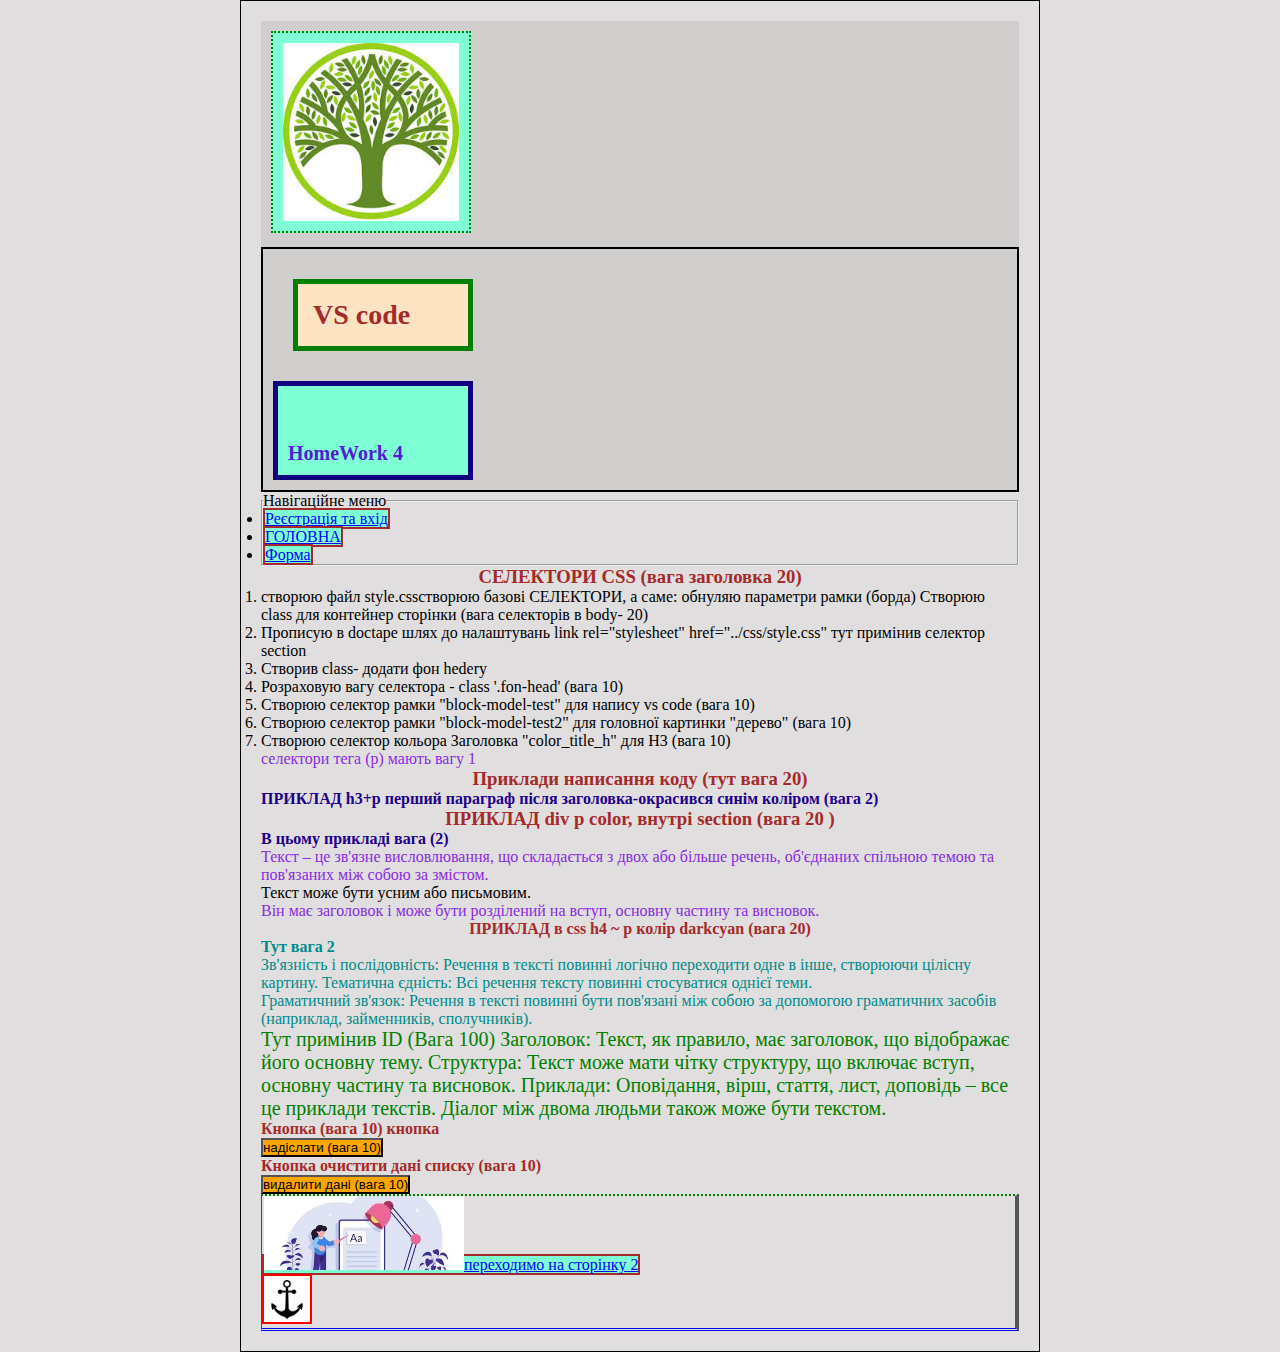
<file: index.html>
<!DOCTYPE html>
<html lang="uk">
<head>
    <meta charset="UTF-8">
    <meta name="viewport" content="width=device-width, initial-scale=1.0">
    <title>Lesson 4</title>
     <link rel="stylesheet" href="../css/style.css">
</head>
<body class="fon-head container">  
    <header class="fon-head">
        <img class="border-indiv_logo_tree block-model-test2" src="images/logotip_tree.jpg" alt="logo tree">
<div class="border-standart">
    <h1 class="color_title_h block-model-test">VS code</h1>
    <h3 class="block-model-test2"><br><br>HomeWork 4</h3>
</div>
</header>

<div>
 <form> <!-- додав form - так як використовую fielsed -->
 <fieldset>
 <legend> Навігаційне меню</legend>
 <nav>
  <ul>
    <li> <a title="До реєстрації" href="pages/regisration.html" target="_blank">Реєстрація та вхід</a> 
    </li> 
    <li> <a title="головна" href="index.html">ГОЛОВНА</a>
    </li>
    <li> <a title="для створення форми" href="pages/form.html">Форма</a>
    </li>
  </ul>
 </nav>
 </fieldset>
 </form> 
</div>
<main>
<div>
  <h3 class="color_title_h text_nav">СЕЛЕКТОРИ CSS (вага заголовка 20)</h3>
 <ol>
  <li>створюю файл style.cssстворюю базові СЕЛЕКТОРИ, а саме:
      обнуляю параметри рамки (борда)
      Cтворюю class для контейнер сторінки (вага селекторів в body- 20)
   </li>
   <li>Прописую в doctape шлях до налаштувань link rel="stylesheet" href="../css/style.css" тут примінив селектор section</li>
   <li>Створив class- додати фон hedery</li>
   <li>Розраховую вагу селектора - class '.fon-head' (вага 10)</li>
   <li>Створюю селектор рамки "block-model-test" для напису vs code (вага 10)</li>
    <li>Створюю селектор рамки "block-model-test2" для головної картинки "дерево" (вага 10)</li>
    <li>Створюю селектор кольора Заголовка "color_title_h" для Н3 (вага 10)
    </li>
 </ol>
 <p> селектори тега (p) мають вагу 1</p>
</div>
<div class="textarea">
  <h3 class="color_title_h text_nav">Приклади написання коду (тут вага 20)</h3>
<p><b>ПРИКЛАД h3+p перший параграф після заголовка-окрасився синім коліром (вага 2)</b></p>
</div>
<div>
  <h3 class="color_title_h text_nav">ПРИКЛАД div p color, внутрі section (вага 20 )</h3>
<p><b>В цьому прикладі вага (2)</b></p> <p> Текст – це зв'язне висловлювання, що складається з двох або більше речень, об'єднаних спільною темою та пов'язаних між собою за змістом.</p> Текст може бути усним або письмовим. <p>Він має заголовок і може бути розділений на вступ, основну частину та висновок.</p>
</div>
    <div>
      <h4 class="color_title_h text_nav">ПРИКЛАД  в css h4 ~ p колір darkcyan (вага 20)</h4>
      <p><b>Тут вага 2</b></p>
<p>Зв'язність і послідовність:
Речення в тексті повинні логічно переходити одне в інше, створюючи цілісну картину.
Тематична єдність:
Всі речення тексту повинні стосуватися однієї теми.</p>
<p>Граматичний зв'язок:
Речення в тексті повинні бути пов'язані між собою за допомогою граматичних засобів (наприклад, займенників, сполучників).</p>
<p id=paragraf> Тут примінив ID (Вага 100) Заголовок:
Текст, як правило, має заголовок, що відображає його основну тему.
Структура:
Текст може мати чітку структуру, що включає вступ, основну частину та висновок. 
Приклади:
Оповідання, вірш, стаття, лист, доповідь – все це приклади текстів.
Діалог між двома людьми також може бути текстом. </p>
    </div>
    <div>
<h4 class="color_title_h">Кнопка (вага 10) кнопка</h4>
   <div>
    <button class="button1" type="submit">надіслати (вага 10) </button>
   </div>
<h4 class="color_title_h">Кнопка очистити дані списку (вага 10)</h4>
<div>
     <button class="button1" type="reset"> видалити дані (вага 10)</button>
</div>
    </div>
</main> 

<footer class="border-indiv_1">
 <div>
       <a title="перехід на сторінку 2" href="pages/form.html"><img src="images/picture_lesson.jpeg" id="images_lesson" alt="приклад картинки переходу" width="200">переходимо на сторінку 2</a>

  </div>
<div>
    <a title="open picture" href="/images/yakir.png" target="_blank"><img src="/images/yakir.png" id="yakir" alt="якір" width="50"></a>
</div>
</footer>

</body>
</html>


<!-- <button>CLICK</button> -->
<!-- <button> <img src="images/якір.png"id="якір"alt="якір" width="20"></button> -->
<!-- <div>   
<button>CLICK</button> приклади кнопки
<button>NOT CLICK</button>
</div> -->
</file>
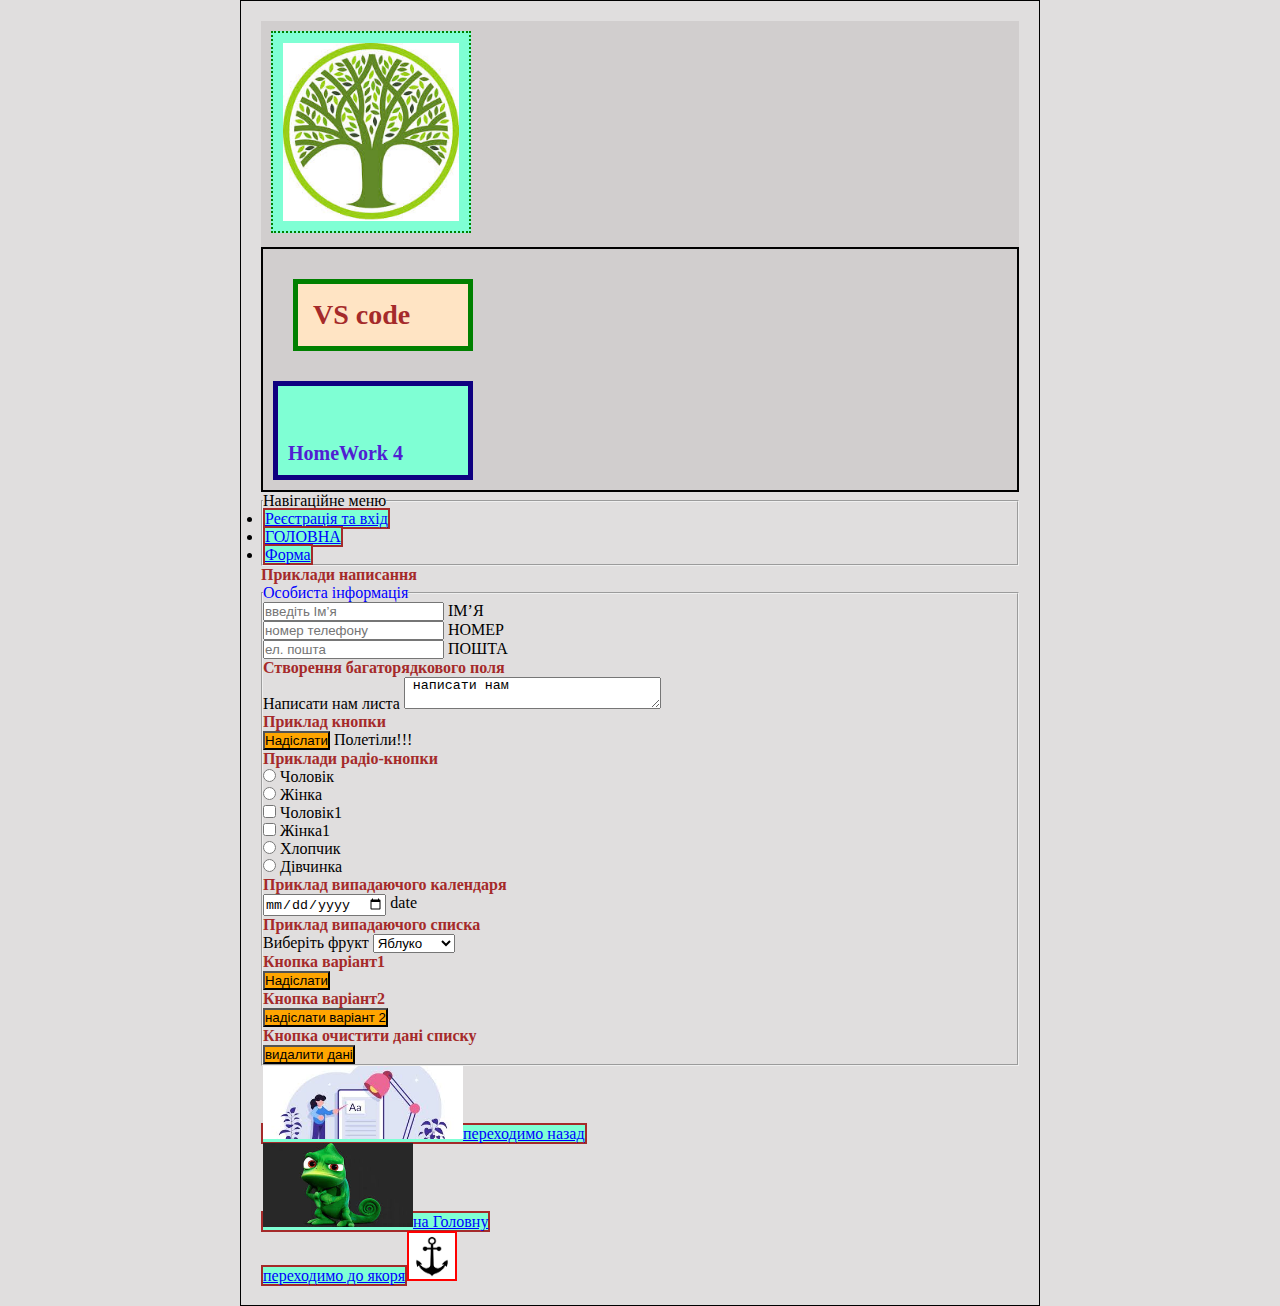
<file: pages/form.html>
<!DOCTYPE html>
<html lang="uk">
<head>
    <meta charset="UTF-8">
    <meta name="viewport" content="width=device-width, initial-scale=1.0">
    <title>Lesson 4</title>
    <link rel="stylesheet" href="../css/style.css">
</head>
<body class="fon-head container">  
    <header class="fon-head">
        <img class="border-indiv_logo_tree block-model-test2" src="/images/logotip_tree.jpg" alt="logo tree">
<div class="border-standart">
    <h1 class="color_title_h block-model-test">VS code</h1>
    <h3 class="block-model-test2"><br><br>HomeWork 4</h3>
</div>
</header>
<form> <!-- додав form - так як використовую fielsed -->
 <fieldset>
 <legend> Навігаційне меню</legend>
 <nav>
  <ul>
    <li> <a title="До реєстрації" href="/pages/regisration.html" target="_blank">Реєстрація та вхід</a> 
    </li> 
    <li> <a title="головна" href="/index.html">ГОЛОВНА</a>
    </li>
    <li> <a title="для створення форми" href="/pages/form.html">Форма</a>
    </li>
  </ul>
 </nav>
 </fieldset>
 </form> 
<main>
    <h4 class="color_title_h">Приклади написання</h4>
<form class="input">
<fieldset>
        <legend class="color_title">Особиста інформація</legend>
        <div>
            <label>
                <input 
                type="text"
                name="first name" 
                placeholder="введіть Імʼя"> ІМʼЯ
            </label>
        </div>
        <div>
            <label>
                <input 
                type="number"
                name="number" 
                placeholder="номер телефону"> НОМЕР
            </label>
        </div>
        <div>
            <label>
                <input 
                type="email"
                name="email" 
                placeholder="ел. пошта"> ПОШТА
            </label>
        </div>
        <div>
<h4 class="color_title_h">Створення багаторядкового поля</h4>
</div>
<!-- кнопка для створення багаторядкового поля -->
<div class="input">
    <label for="message">Написати нам листа</label>
    <textarea id="message" name="message" rows="2" cols="30"> написати нам
    </textarea>
</div>
<h4 class="color_title_h">Приклад кнопки</h4>
<div>
    <label>
    <input class="button1" 
    type="submit"
    value="Надіслати"> Полетіли!!!
</label>
</div>
<h4 class="color_title_h">Приклади радіо-кнопки</h4>
<div class="input">
    <input 
    type="radio"
    name="gender"
    value="male"> Чоловік
</div>

<div>
    <input 
    type="radio"
    name="gender"
    value="female"> Жінка
</div>

<div>
    <input 
    type="checkbox"
    name="gender"
    value="male"> Чоловік1
</div>

<div>
    <input 
    type="checkbox"
    name="gender"
    value="female"> Жінка1
</div>

<div>
    <input 
    type="radio"
    name="young-gender"
    value="female"> Хлопчик
</div>

<div>
    <input 
    type="radio"
    name="young-gender"
    value="female"> Дівчинка
</div>
<h4 class="color_title_h">Приклад випадаючого календаря</h4>
<div>
    <input 
    type="date"> date
</div>

<h4 class="color_title_h">Приклад випадаючого списка</h4>
<div class="input">
    <label for="frut"> Виберіть фрукт</label>
    <select name="frut" id="frut">
        <option value="apple">Яблуко</option>
        <option value="banana">Банан</option>
        <option value="orange">Апельсин</option>
    </select>
</div>
    <!-- кнопка варіанет 1 -->
   <h4 class="color_title_h">Кнопка варіант1</h4>
   <div>
    <input class="button1"
    type="submit"
    value="Надіслати"> 
   </div>
    <!-- кнопка варіант 2 - краще стеріалізувати потім -->
   <h4 class="color_title_h">Кнопка варіант2</h4>
   <div>
    <button class="button1" type="submit">надіслати варіант 2 </button>
   </div>
<h4 class="color_title_h">Кнопка очистити дані списку</h4>
<div>
     <button class="button1" type="reset"> видалити дані </button>
</div>
</fieldset>
</form>
</main>
<footer>
 <div>
       <a title="перехід назад" href="/index.html"><img src="/images/picture_lesson.jpeg" id="images_lesson" alt="приклад картинки переходу" width="200">переходимо назад</a>
    </div>
    <div>
   <a href="../index.html"><img src="/images/frog.jpeg" alt="приклад картинки переходу на початком" width="150">на Головну</a>
      <p> <a href="../index.html#yakir">переходимо до якоря</a><img src="/images/yakir.png" alt="якір" width="50" ></p>
    </div>
</footer>
</body>
</html>
</file>
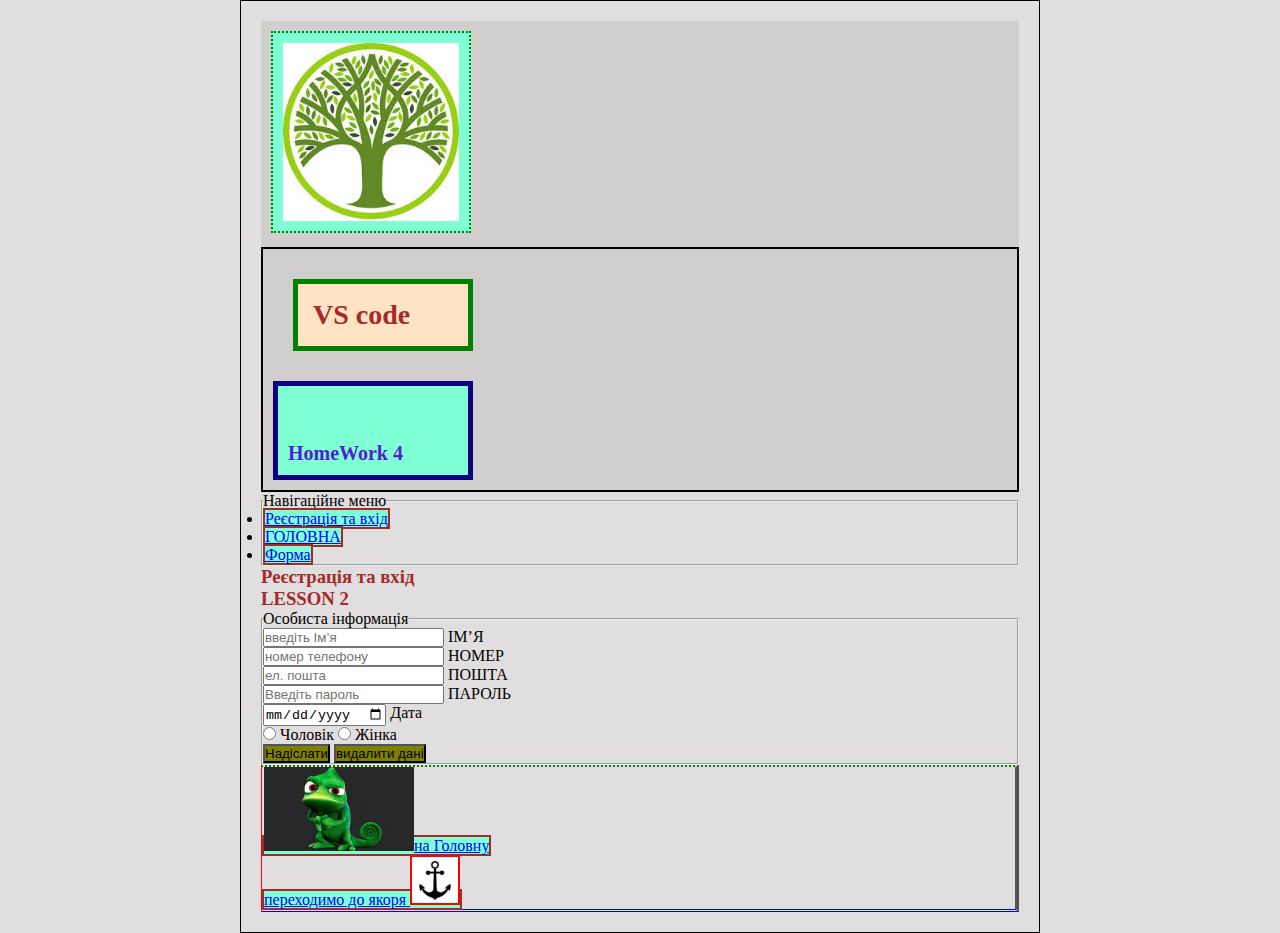
<file: pages/regisration.html>
<!DOCTYPE html>
<html lang="uk">
<head>
    <meta charset="UTF-8">
    <meta name="viewport" content="width=device-width, initial-scale=1.0">
    <title>Lesson 4</title>
<link rel="stylesheet" href="../css/style.css">
</head>
<body class="fon-head container">  
    <header class="fon-head">
        <img class="border-indiv_logo_tree block-model-test2" src="/images/logotip_tree.jpg" alt="logo tree">
<div class="border-standart">
    <h1 class="color_title_h block-model-test">VS code</h1>
    <h3 class="block-model-test2"><br><br>HomeWork 4</h3>
</div>
</header>
<div>
 <form> <!-- додав form - так як використовую fielsed -->
 <fieldset>
 <legend> Навігаційне меню</legend>
 <nav>
  <ul>
    <li> <a title="До реєстрації" href="/pages/regisration.html" target="_blank">Реєстрація та вхід</a> 
    </li> 
    <li> <a title="головна" href="/index.html">ГОЛОВНА</a>
    </li>
    <li> <a title="для створення форми" href="/pages/form.html">Форма</a>
    </li>
  </ul>
 </nav>
 </fieldset>
 </form> 
</div>
<main>
<!-- Форми input в тегі label -->
        <h3 class="color_title_h">Реєстрація та вхід<br>LESSON 2</h3>
<form class="input">
    <fieldset>
        <legend>Особиста інформація</legend>
    <div>
    <label>
    <input 
    type="text"
    name="first name" 
    placeholder="введіть Імʼя"> ІМʼЯ
</label>
</div>
  <div>
 <label>
    <input 
    type="number"
    name="number" 
    placeholder="номер телефону"> НОМЕР
</label>
</div>
  <div>
<label>
    <input 
    type="email"
    name="email" 
    placeholder="ел. пошта"> ПОШТА
</label>
</div>
 <div>
<label>
    <input 
    type="password"
    name="password" 
    placeholder="Введіть пароль"> ПАРОЛЬ
</label>
</div>
<div>
    <input 
    type="date"> Дата
</div>
<div>
    <input 
    type="radio"
    name="gender"
    value="male"> Чоловік
    <input 
    type="radio"
    name="gender"
    value="female"> Жінка
</div>
<div>
     <button class="button" type="submit">Надіслати</button>
<!-- кнопка очистити дані списку -->
     <button class="button" type="reset"> видалити дані </button>
</div>
</fieldset>
</form>
</main>
<footer class="border-indiv_1">
        <div>
       <a href="../index.html"><img src="/images/frog.jpeg" alt="приклад картинки переходу на початком" width="150">на Головну</a>
      <p> <a href="../index.html#якір">переходимо до якоря <img src="/images/yakir.png" alt="якір" width="50" ></a></p>
    </div>
</footer>
</body>
</html>
</file>
<file: css/style.css>
* {
    margin: 0;
    padding: 0;
    box-sizing: border-box;
}
/* обнулив всі параметри */
.container {
  max-width: 800px; 
  width: 100%;      
  margin: 0 auto;   
  padding: 20px;    
  border: 1px solid black; 
}
.fon-head {
    background-color: rgb(194, 190, 190, 0.5);
}
/* 1. Додаю фон (вага селектора становить 10) */

.block-model-test {
    color: chocolate;
    font-size: 28px;
    width: 180px;
    border: 5px solid green;
    padding: 15px;
    margin: 30px;
    background-color: bisque;
}
.block-model-test2 {
    color: rgb(81, 30, 210);
    font-size:20px;
    width: 200px;
    border: 5px solid rgb(15, 0, 128);
    padding: 10px;
    margin: 10px;
    background-color: aquamarine;
}
div p {
    color: blueviolet;
}
h3 + p{ 
    color: rgb(30, 0, 139);
}
h4 ~ p{ 
    color: darkcyan;
}    
.color_title_h  {
color: brown;
}
.color_title  {
color: blue;
}
.text_nav {
text-align: center ;
 }
.text_nav1 {
text-align: justify ;
 }
.input[type="text"] {
border: 2px solid blue;
/* padding: 20px; було авто - помилка, ставлю пікселя- не працює */
}
.button {
    background-color: olive ;
}
.button1 {
    background-color: orange;
}
.border-standart {
    border: 2px solid black;
}
.border-indiv_1 {
    border-top: 2px dotted green;
    border-bottom: 3px double blue;
    border-left: 1px solid red;
    border-right: 4px inset #000;
    text-align: justify
}
.border-indiv_logo_tree {
    border-top: 2px dotted green;
    border-bottom: 2px dotted green;
    border-left: 2px dotted green;
    border-right: 2px dotted green;
}
a[href*=pages] {
    border: 2px solid brown;
    color: blue;
  background-color: aquamarine;
}
a[href*=index] {
    border: 2px solid brown;
    color: blue;
  background-color: aquamarine;
}
img[src$=png] {
     border: 2px solid red;
     background-color: antiquewhite;
 }
 button:hover {
    background-color: blue;
    color: chartreuse;
 }
 #paragraf {
    color: green;
    font-size: 20px;
 } 
/* 
 ul li:first-child {
    color: darkmagenta;
 }
 ul li:last-child {
    color: aquamarine;
 }
 ul li:ntn-child(3) {
    color: violet;
 } */
 /* a[href^=pages] {
    border: 2px solid gray;
    color: black;
} */
 /* .container { */
  /* max-width: 800px; /* Максимальная ширина контейнера */
  /* width: 100%;      Ширина по умолчанию, чтобы контейнер занимал всю доступную ширину, пока не достигнет max-width */
  /* margin: 0 auto;   Выравнивание по центру (необязательно) */
  /* padding: 20px;    Добавление отступов (необязательно) */
  /* border: 1px solid black; Добавление рамки (необязательно)} */

/* .secondary-heanding {
    background-color: olive;
}
.side-box {
    border: 4px solid olivedrab;
    width: 300px;
    height: auto;
    background-color: olive;
} */

/* footer {
    border-top: 2px dotted green;
    border-bottom: 3px double blue;
    border-left: 1px solid red;
    border-right: 4px inset #000;
} */

/* .header {
    background-image: url("images/logotip_tree.jpg");
    background-position: center;
    background-repeat: no-repeat;
    background-size: cover ;
    background-color: aquamarine;
} */

/* body {
     border: 4px solid olivedrab;
    width: auto;
    height: auto;
    background-color:grey;
}  */
/* p {
color: blue;
font-size: 16px;
} */

/* #forText {
    color: blueviolet;
    font-size: 15px;
} */
 /* a[href*=registration] {
    border: 2px solid rgb(64, 66, 66);
    color: rgb(130, 0, 2);
  background-color: coral;
} */
</file>
